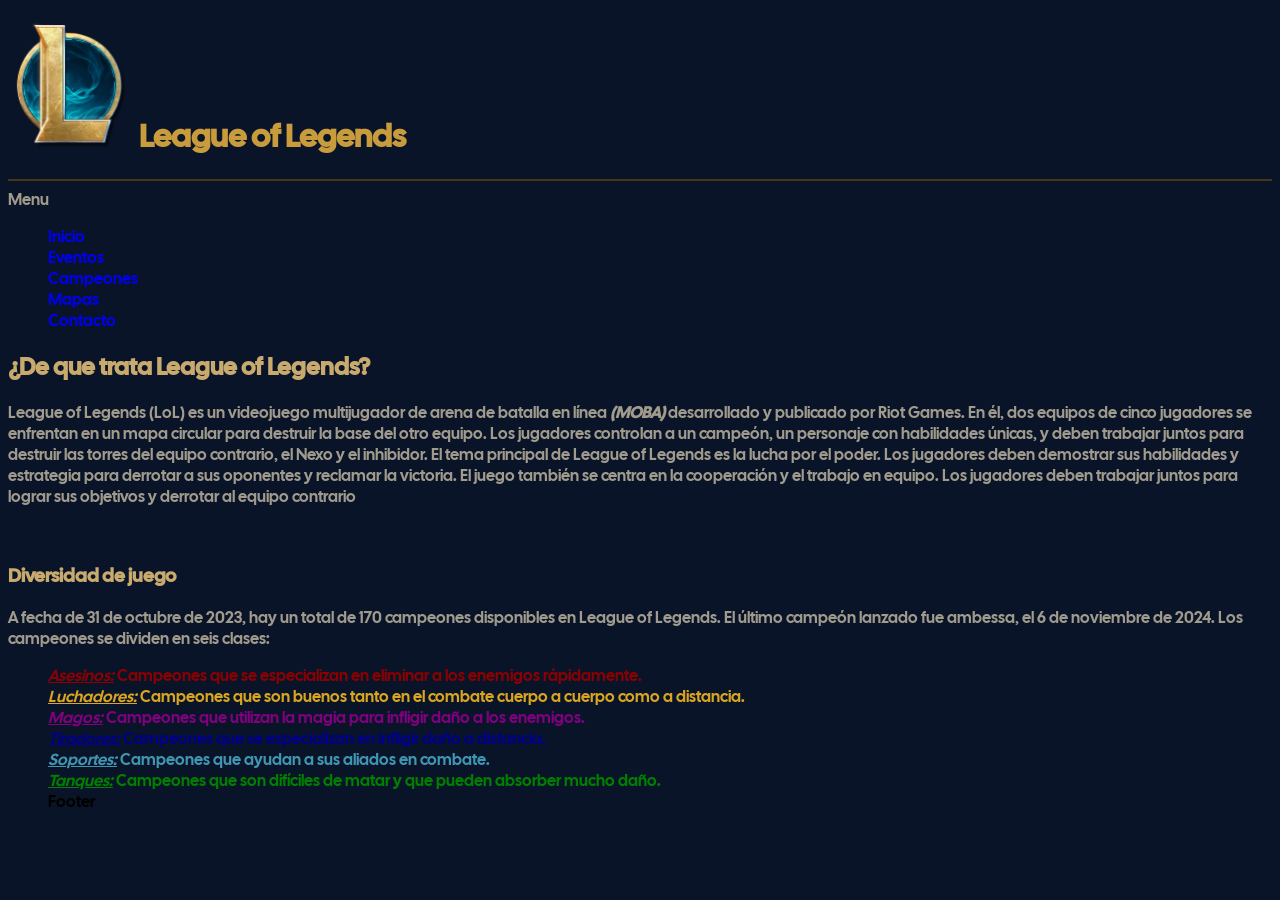
<file: index.html>
<!DOCTYPE html>
<html lang="en">

<head>
    <meta charset="UTF-8">
    <meta name="viewport" content="width=device-width, initial-scale=1.0">
    <link rel="preconnect" href="https://fonts.googleapis.com">
    <link rel="preconnect" href="https://fonts.gstatic.com" crossorigin>
    <link
        href="https://fonts.googleapis.com/css2?family=Cal+Sans&family=Oswald:wght@200..700&family=Roboto:ital,wght@0,100..900;1,100..900&display=swap"
        rel="stylesheet">
    <link rel="stylesheet" href="Style.css">
    <title>League of legends</title>
</head>

<body>
    <Header>

        <h1 class="ColorTitulosPrincipal">
            <a href="https://www.riotgames.com/es" target="_blank"><img src="image/icono.png" Alt="" width="10%"
                    height="10%" /></a>
            League of Legends

        </h1>

    </Header>
    <hr>
    <nav>
        Menu
        <ul>
            <li><a href="index.html">Inicio</a></li>
            <li><a href="eventos.html">Eventos</a></li>
            <li><a href="campeones.html">Campeones</a></li>
            <li><a href="mapas.html">Mapas</a></li>
            <li><a href="contacto.html">Contacto</a></li>



        </ul>
    </nav>
    <h2 class="ColorTituloSecundario">
        ¿De que trata League of Legends?
    </h2>
    <p class="ColorLetrasP">
        League of Legends (LoL) es un videojuego multijugador de arena de batalla en línea <b><i>(MOBA)</i></b>
        desarrollado y publicado por Riot Games. En él, dos equipos de cinco jugadores se enfrentan en un mapa circular
        para destruir la base del otro equipo. Los jugadores controlan a un campeón, un personaje con habilidades
        únicas, y deben trabajar juntos para destruir las torres del equipo contrario, el Nexo y el inhibidor.
        El tema principal de League of Legends es la lucha por el poder. Los jugadores deben demostrar sus habilidades y
        estrategia para derrotar a sus oponentes y reclamar la victoria. El juego también se centra en la cooperación y
        el trabajo en equipo. Los jugadores deben trabajar juntos para lograr sus objetivos y derrotar al equipo
        contrario
    </p>
    <br>
    <h3 class="ColorTituloSecundario">Diversidad de juego </h3>
    <p class="ColorLetrasP">
        A fecha de 31 de octubre de 2023, hay un total de 170 campeones disponibles en League of Legends. El último
        campeón lanzado fue ambessa, el 6 de noviembre de 2024. Los campeones se dividen en seis clases:
    </p>
    </p>
    <ul>
        <li id="asesino"><u><em>
                    Asesinos:</u></em> Campeones que se especializan en eliminar a los enemigos
            rápidamente.</li>
        <li id="luchadores"><u><em>
                    Luchadores:</u></em> Campeones que son buenos tanto en el combate
            cuerpo a cuerpo como a distancia. </li>
        <li id="magos"><u><em>
                    Magos:</u></em> Campeones que utilizan la magia para infligir daño a los
            enemigos.</li>
        <li id="tiradores"><u><em>
                    Tiradores:</u></em> Campeones que se especializan en infligir daño a
            distancia.</li>
        <li id="soportes"><u><em>
                    Soportes:</u></em> Campeones que ayudan a sus aliados en combate.</li>
        <li id="tanques"><u><em>
                    Tanques:</u></em> Campeones que son difíciles de matar y que pueden
            absorber mucho daño.</li>

        <footer class="ColorFooter">
            Footer
        </footer>

</body>

</html>
</file>
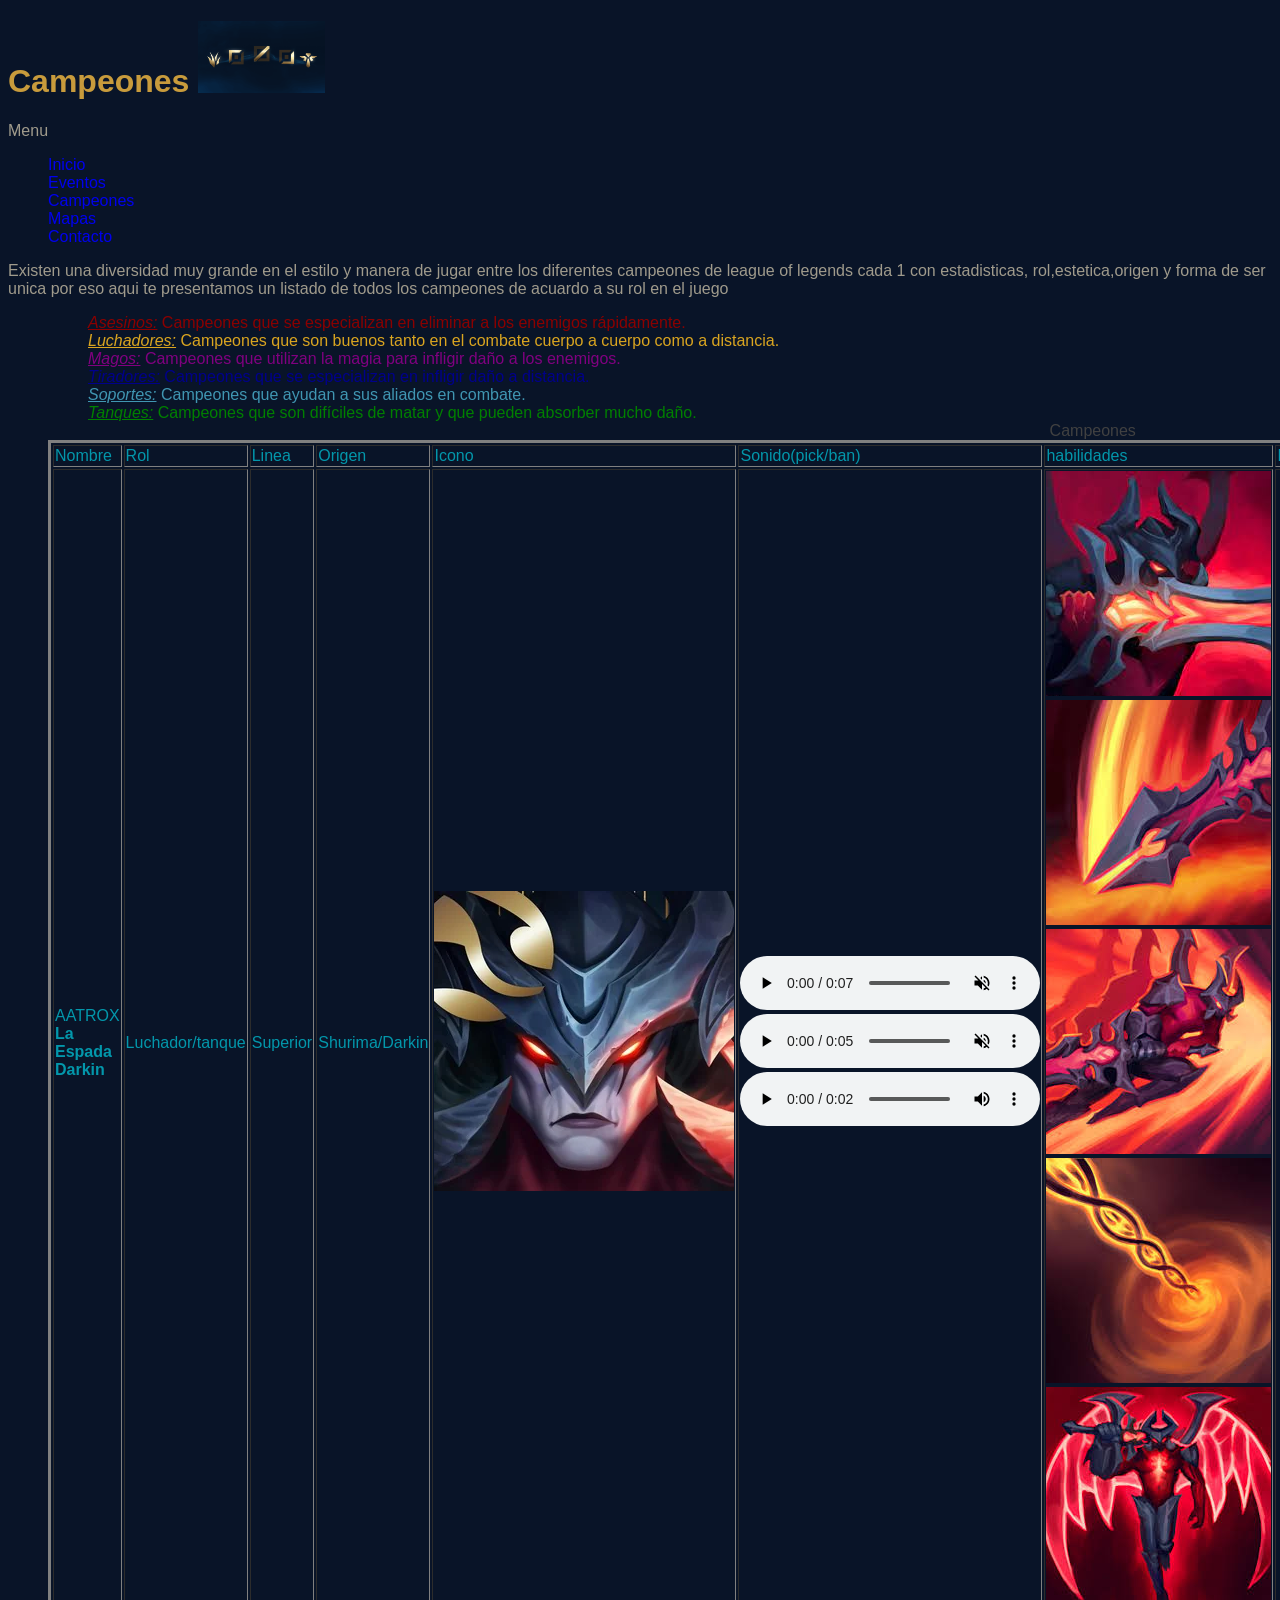
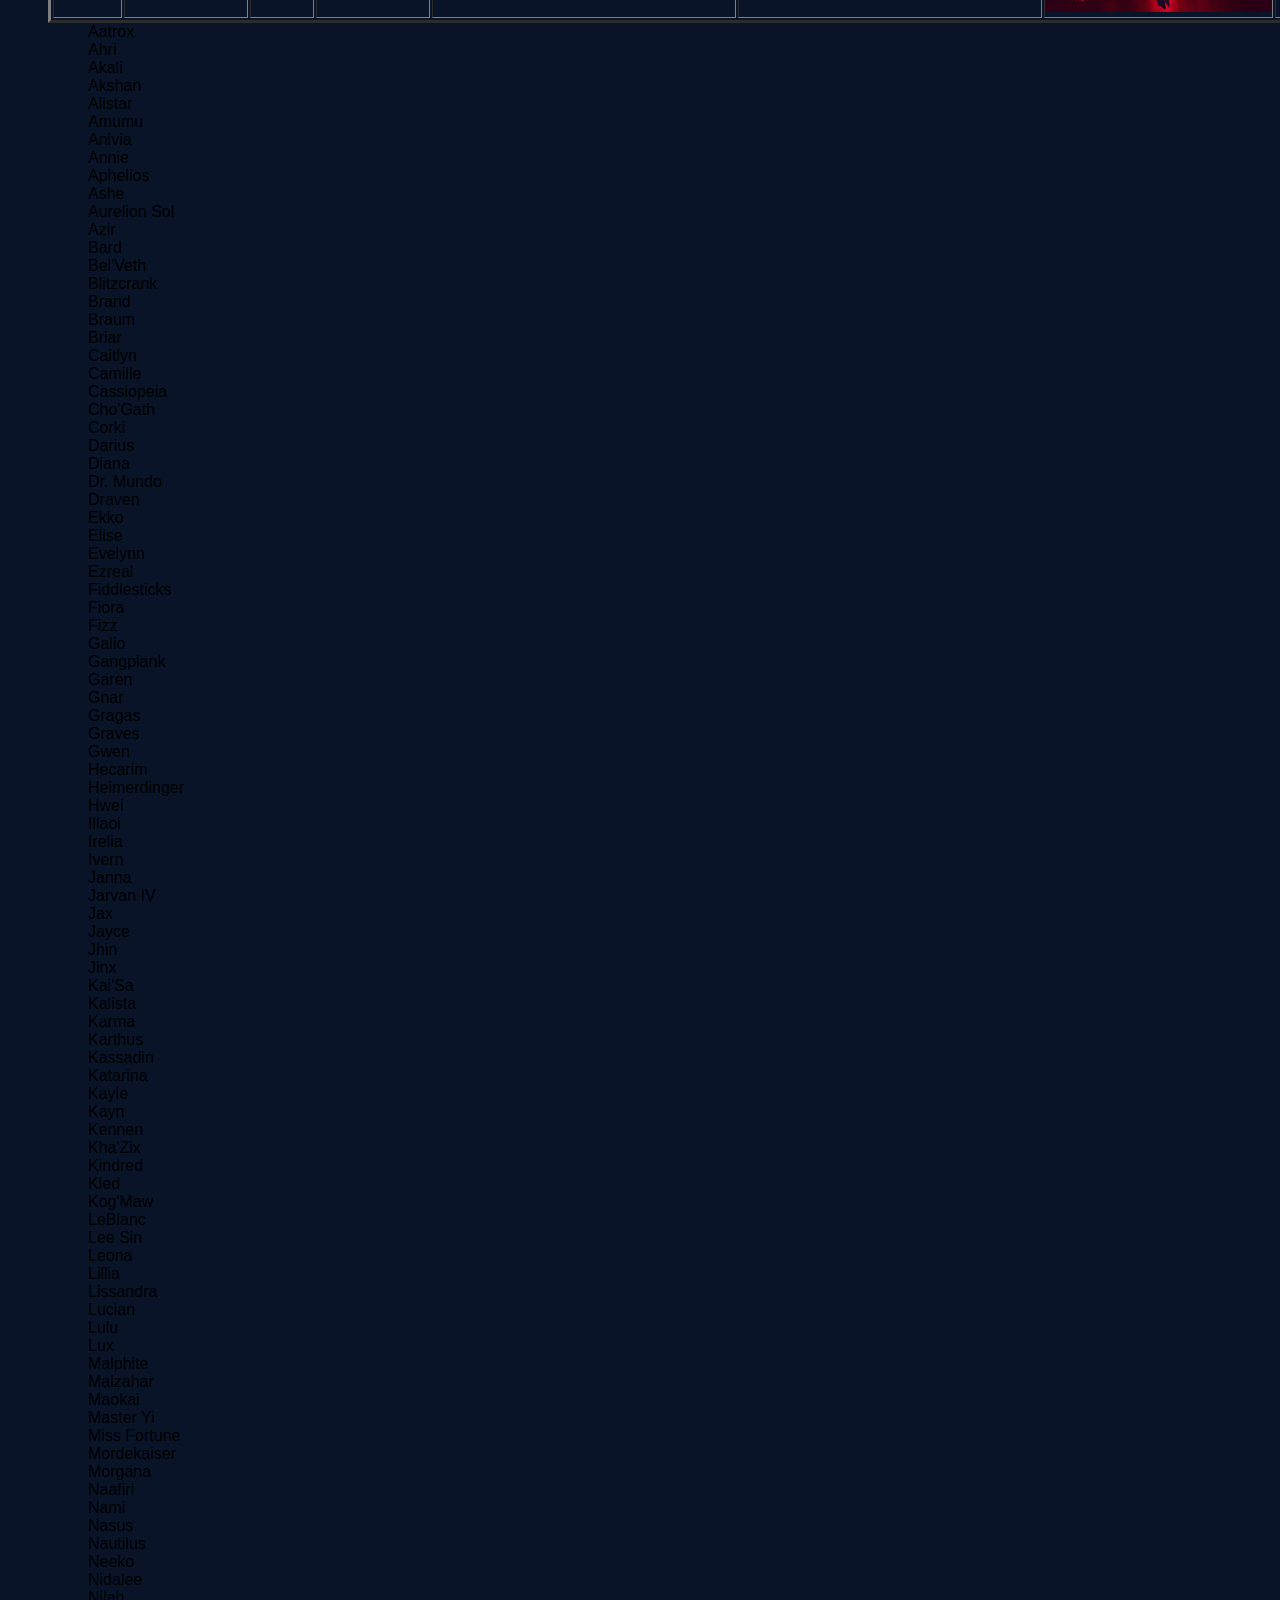
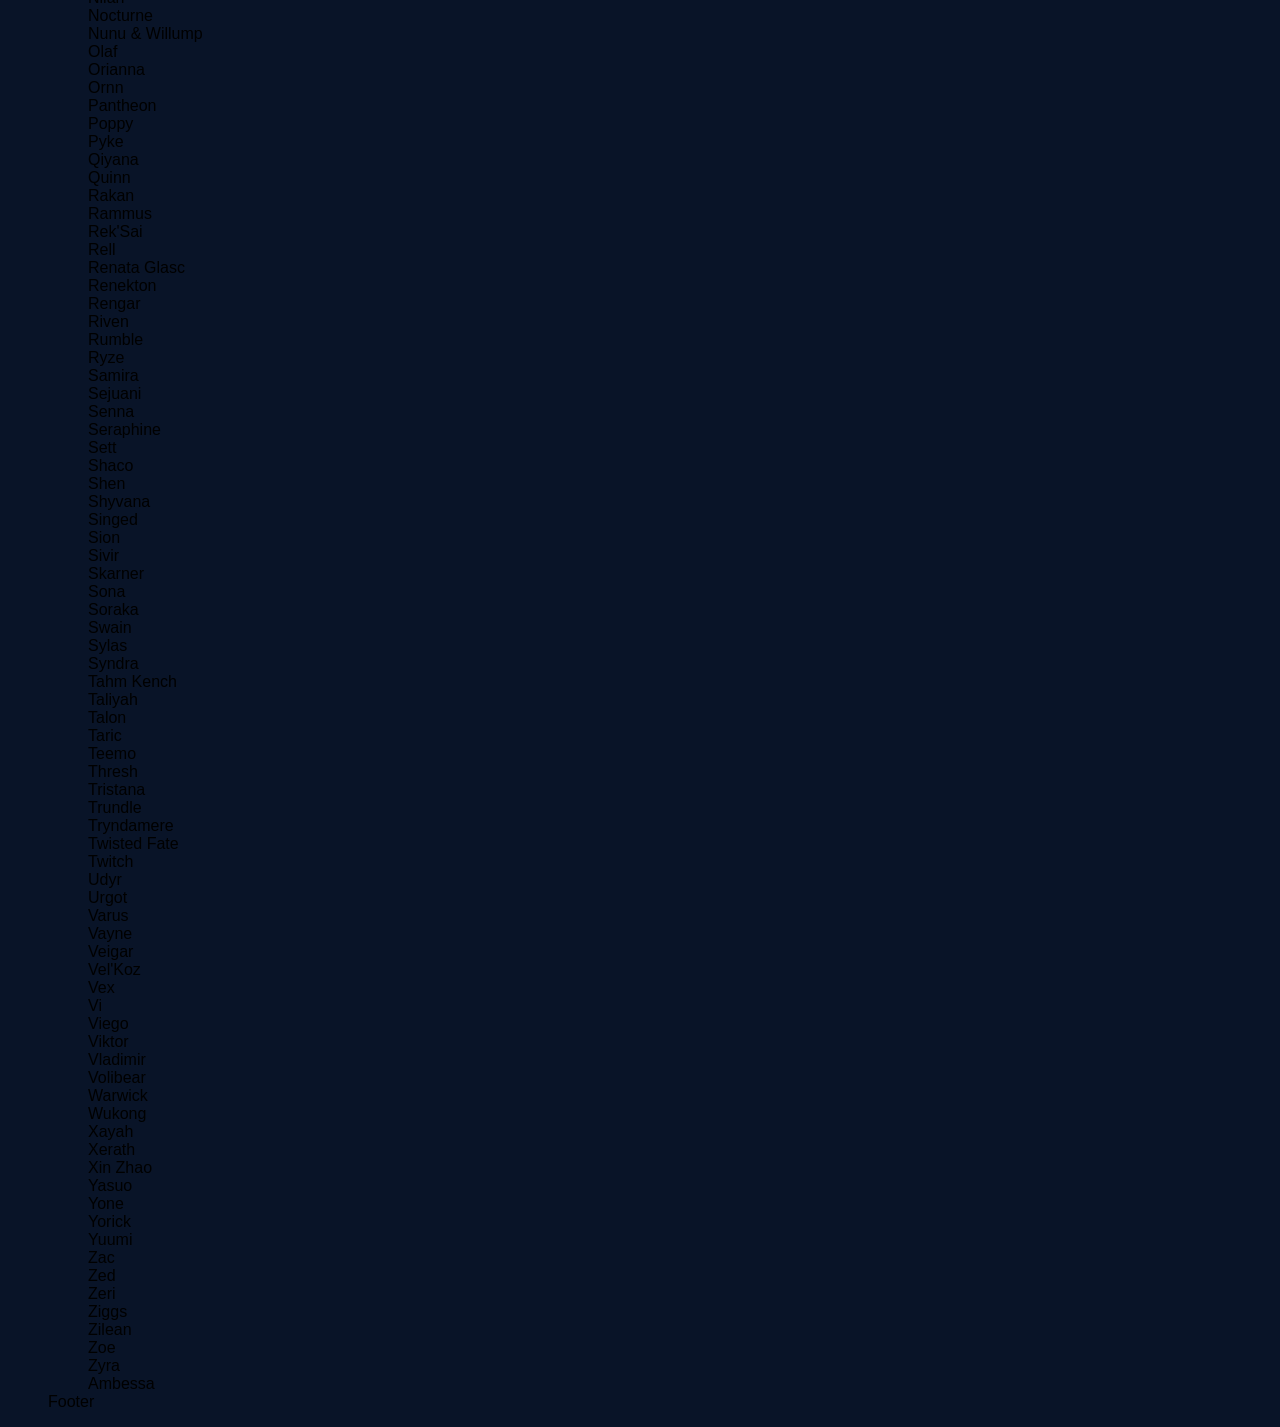
<file: campeones.html>
<!DOCTYPE html>
<html lang="en">

<head>
    <meta charset="UTF-8">
    <meta name="viewport" content="width=device-width, initial-scale=1.0">
    <link rel="stylesheet" href="Style.css">
    <title>Document</title>
</head>

<body>
    <Header>
        <h1 class="ColorTitulosPrincipal">
            Campeones
            <a href="https://www.leagueoflegends.com/es-es/champions/" target="_blank"><img src="image/rol.png" Alt=""
                    width="10%" height="10%" /></a>
        </h1>
    </Header>
    <nav>
        Menu
        <ul>
            <li><a href="index.html">Inicio</a></li>
            <li><a href="eventos.html">Eventos</a></li>
            <li><a href="campeones.html">Campeones</a></li>
            <li><a href="mapas.html">Mapas</a></li>
            <li><a href="contacto.html">Contacto</a></li>



        </ul>
    </nav>
    <p class="ColorLetrasP"> Existen una diversidad muy grande en el estilo y manera de jugar entre los diferentes
        campeones de league of
        legends cada 1 con estadisticas, rol,estetica,origen y forma de ser unica por eso aqui te presentamos un listado
        de todos los campeones de acuardo a su rol en el juego</p>

    <ul>
        <ul>
            <li id="asesino"><u><em>
                        Asesinos:</u></em> Campeones que se especializan en eliminar a los
                enemigos rápidamente.</li>
            <li id="luchadores"><u><em>
                        Luchadores:</u></em> Campeones que son buenos tanto en el combate
                cuerpo a cuerpo como a distancia. </li>
            <li id="magos"><u><em>
                        Magos:</u></em> Campeones que utilizan la magia para infligir daño a
                los
                enemigos.</li>
            <li id="tiradores"><u><em>
                        Tiradores:</u></em> Campeones que se especializan en infligir daño a
                distancia.</li>
            <li id="soportes"><u><em>
                        Soportes:</u></em> Campeones que ayudan a sus aliados en combate.
            </li>
            <li id="tanques"><u><em>
                        Tanques:</u></em> Campeones que son difíciles de matar y que
                pueden
                absorber mucho daño.</li>
        </ul>

        <table class="Tablas" border="3">
            <caption>Campeones</caption>
            <tr>
                <td>Nombre</td>
                <td>Rol</td>
                <td>Linea</td>
                <td>Origen</td>
                <td>Icono</td>
                <td>Sonido(pick/ban)</td>
                <td>habilidades</td>
                <td>Presentacion</td>
            </tr>
            <td>AATROX <b>La Espada Darkin</b></td>
            <td>Luchador/tanque</td>
            <td>Superior</td>
            <td>Shurima/Darkin</td>
            <td>
                <img src="image/AATROX/aatrox.jpg" alt="aatrox" />
            </td>
            <td>
                <audio controls autoplay muted>
                    <source src="audio/AATROX/Aatrox_Select_SFX.ogg">
                </audio>
                <audio controls autoplay muted>
                    <source src="audio/AATROX/Aatrox_Select_new.ogg">
                </audio>
                <audio controls>
                    <source src="audio/AATROX/Aatrox_Ban.ogg">
                </audio>

            </td>
            <td>
                <img src="image/AATROX/pasiva aatrox.jpg " alt="aatrox" />
                <img src="image/AATROX/Q AA.jpg " alt="aatrox" />
                <img src="image/AATROX/E aa.jpg " alt="aatrox" />
                <img src="image/AATROX/W AA.jpg" alt="aatrox" />
                <img src="image/AATROX/R aa.jpg " alt="aatrox" />
            </td>
            <td><iframe width="853" height="480" src="https://www.youtube.com/embed/VsM168iT2zs"
                    title="Presentación de campeón: Aatrox | Jugabilidad - League of Legends" frameborder="0"
                    allow="accelerometer; autoplay; clipboard-write; encrypted-media; gyroscope; picture-in-picture; web-share"
                    referrerpolicy="strict-origin-when-cross-origin" allowfullscreen></iframe></td>
            </tr>





        </table>
        <ul>
            <li>Aatrox</li>
            <li>Ahri</li>
            <li>Akali</li>
            <li>Akshan</li>
            <li>Alistar</li>
            <li>Amumu</li>
            <li>Anivia</li>
            <li>Annie</li>
            <li>Aphelios</li>
            <li>Ashe</li>
            <li>Aurelion Sol</li>
            <li>Azir</li>
            <li>Bard</li>
            <li>Bel'Veth</li>
            <li>Blitzcrank</li>
            <li>Brand</li>
            <li>Braum</li>
            <li>Briar</li>
            <li>Caitlyn</li>
            <li>Camille</li>
            <li>Cassiopeia</li>
            <li>Cho'Gath</li>
            <li>Corki</li>
            <li>Darius</li>
            <li>Diana</li>
            <li>Dr. Mundo</li>
            <li>Draven</li>
            <li>Ekko</li>
            <li>Elise</li>
            <li>Evelynn</li>
            <li>Ezreal</li>
            <li>Fiddlesticks</li>
            <li>Fiora</li>
            <li>Fizz</li>
            <li>Galio</li>
            <li>Gangplank</li>
            <li>Garen</li>
            <li>Gnar</li>
            <li>Gragas</li>
            <li>Graves</li>
            <li>Gwen</li>
            <li>Hecarim</li>
            <li>Heimerdinger</li>
            <li>Hwei</li>
            <li>Illaoi</li>
            <li>Irelia</li>
            <li>Ivern</li>
            <li>Janna</li>
            <li>Jarvan IV</li>
            <li>Jax</li>
            <li>Jayce</li>
            <li>Jhin</li>
            <li>Jinx</li>
            <li>Kai'Sa</li>
            <li>Kalista</li>
            <li>Karma</li>
            <li>Karthus</li>
            <li>Kassadin</li>
            <li>Katarina</li>
            <li>Kayle</li>
            <li>Kayn</li>
            <li>Kennen</li>
            <li>Kha'Zix</li>
            <li>Kindred</li>
            <li>Kled</li>
            <li>Kog'Maw</li>
            <li>LeBlanc</li>
            <li>Lee Sin</li>
            <li>Leona</li>
            <li>Lillia</li>
            <li>Lissandra</li>
            <li>Lucian</li>
            <li>Lulu</li>
            <li>Lux</li>
            <li>Malphite</li>
            <li>Malzahar</li>
            <li>Maokai</li>
            <li>Master Yi</li>
            <li>Miss Fortune</li>
            <li>Mordekaiser</li>
            <li>Morgana</li>
            <li>Naafiri</li>
            <li>Nami</li>
            <li>Nasus</li>
            <li>Nautilus</li>
            <li>Neeko</li>
            <li>Nidalee</li>
            <li>Nilah</li>
            <li>Nocturne</li>
            <li>Nunu & Willump</li>
            <li>Olaf</li>
            <li>Orianna</li>
            <li>Ornn</li>
            <li>Pantheon</li>
            <li>Poppy</li>
            <li>Pyke</li>
            <li>Qiyana</li>
            <li>Quinn</li>
            <li>Rakan</li>
            <li>Rammus</li>
            <li>Rek'Sai</li>
            <li>Rell</li>
            <li>Renata Glasc</li>
            <li>Renekton</li>
            <li>Rengar</li>
            <li>Riven</li>
            <li>Rumble</li>
            <li>Ryze</li>
            <li>Samira</li>
            <li>Sejuani</li>
            <li>Senna</li>
            <li>Seraphine</li>
            <li>Sett</li>
            <li>Shaco</li>
            <li>Shen</li>
            <li>Shyvana</li>
            <li>Singed</li>
            <li>Sion</li>
            <li>Sivir</li>
            <li>Skarner</li>
            <li>Sona</li>
            <li>Soraka</li>
            <li>Swain</li>
            <li>Sylas</li>
            <li>Syndra</li>
            <li>Tahm Kench</li>
            <li>Taliyah</li>
            <li>Talon</li>
            <li>Taric</li>
            <li>Teemo</li>
            <li>Thresh</li>
            <li>Tristana</li>
            <li>Trundle</li>
            <li>Tryndamere</li>
            <li>Twisted Fate</li>
            <li>Twitch</li>
            <li>Udyr</li>
            <li>Urgot</li>
            <li>Varus</li>
            <li>Vayne</li>
            <li>Veigar</li>
            <li>Vel'Koz</li>
            <li>Vex</li>
            <li>Vi</li>
            <li>Viego</li>
            <li>Viktor</li>
            <li>Vladimir</li>
            <li>Volibear</li>
            <li>Warwick</li>
            <li>Wukong</li>
            <li>Xayah</li>
            <li>Xerath</li>
            <li>Xin Zhao</li>
            <li>Yasuo</li>
            <li>Yone</li>
            <li>Yorick</li>
            <li>Yuumi</li>
            <li>Zac</li>
            <li>Zed</li>
            <li>Zeri</li>
            <li>Ziggs</li>
            <li>Zilean</li>
            <li>Zoe</li>
            <li>Zyra</li>
            <li>Ambessa</li>
        </ul>
        <footer>
            Footer
        </footer>
        <ul>
            <li></li>
            <li></li>
            <li></li>
            <li></li>
            <li></li>
        </ul>

</html>
</file>
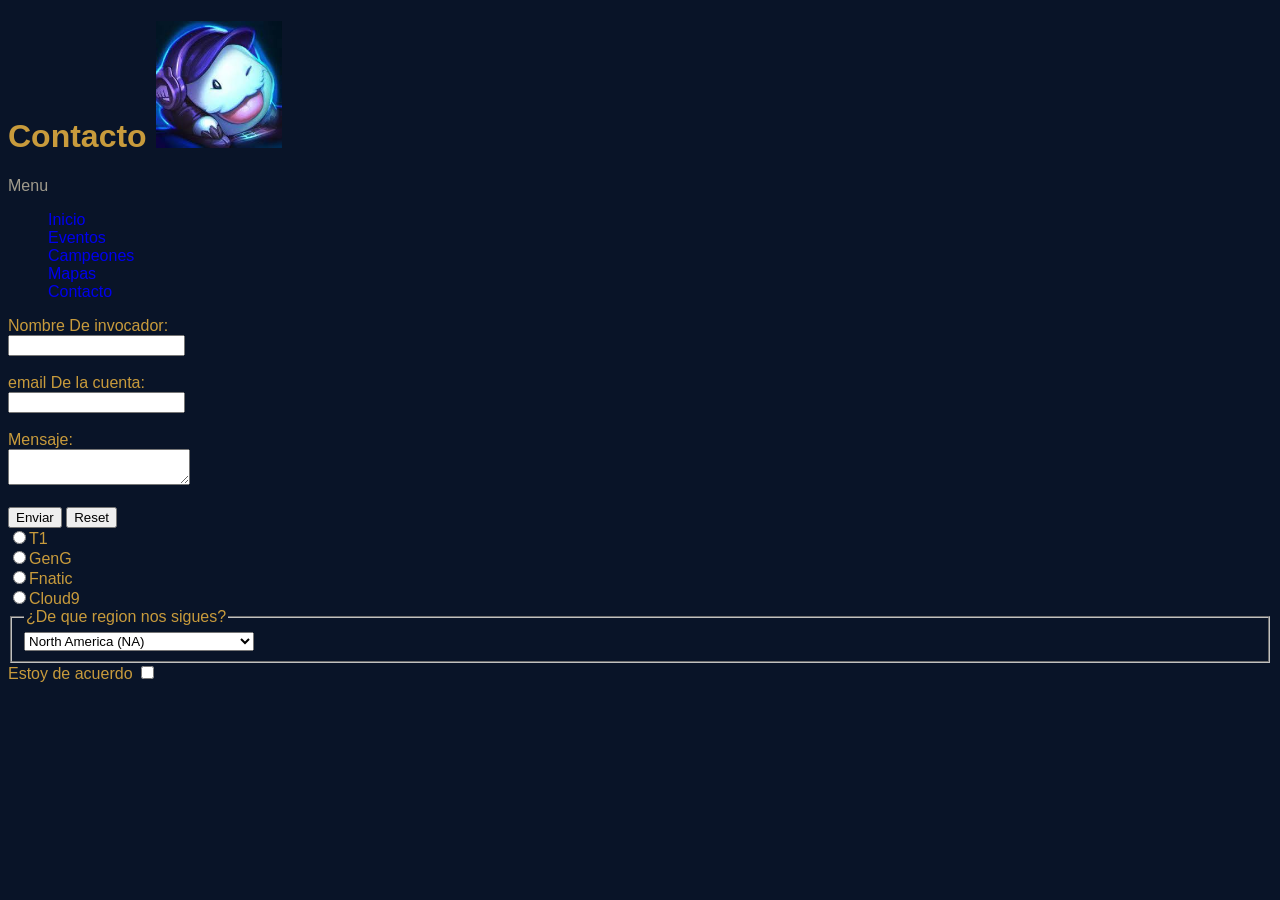
<file: contacto.html>
<!DOCTYPE html>
<html lang="en">

<head>
    <meta charset="UTF-8">
    <meta name="viewport" content="width=device-width, initial-scale=1.0">
    <link rel="stylesheet" href="Style.css">
    <title>Document</title>
</head>

<body>
    <Header>
        <h1 class="ColorTitulosPrincipal">
            Contacto
            <img src="image/poro.jpg" Alt="" width="10%" height="10%" />
        </h1>
    </Header>
    <nav>
        Menu
        <ul>
            <li><a href="index.html">Inicio</a></li>
            <li><a href="eventos.html">Eventos</a></li>
            <li><a href="campeones.html">Campeones</a></li>
            <li><a href="mapas.html">Mapas</a></li>
            <li><a href="contacto.html">Contacto</a></li>



        </ul>
    </nav>
    <form class="ColorTitulosPrincipal" action="" method="post">
        <label for="nombre">Nombre De invocador:</label><br>
        <input type="text" id="nombre" name="nombre"> <br><br>
        <label for="email">email De la cuenta:</label><br>
        <input type="email" id="email" name="email"><br><br>
        <label for="mensaje">Mensaje:</label><br>
        <textarea id="mensaje" name="mensaje"></textarea><br><br>
        <input type="submit" value="Enviar">
        <input type="reset">
        <br>
        <input type="radio" name="radio" id="radio1" value="opcion1">T1<br>
        <input type="radio" name="radio" id="radio1" value="opcion1">GenG<br>
        <input type="radio" name="radio" id="radio1" value="opcion1">Fnatic<br>
        <input type="radio" name="radio" id="radio1" value="opcion1">Cloud9<br>

        <fieldset>
            <legend>¿De que region nos sigues?</legend>
            <select name="region" id="region">
                <option value="NA">North America (NA)</option>
                <option value="EUW">Europe West (EUW)</option>
                <option value="EUNE">Europe Nordic & East (EUNE)</option>
                <option value="KR">Korea (KR)</option>
                <option value="JP">Japan (JP)</option>
                <option value="OCE">Oceania (OCE)</option>
                <option value="LAN">Latin America North (LAN)</option>
                <option value="LAS">Latin America South (LAS)</option>
                <option value="BR">Brazil (BR)</option>
                <option value="TR">Turkey (TR)</option>
                <option value="RU">Russia (RU)</option>
                <option value="SEA">Southeast Asia (SEA)</option>
                <option value="MENA">Middle East & North Africa (MENA)</option>
                <option value="VN">Vietnam (VN)</option>
                <option value="TW">Taiwan (TW)</option>
                <option value="SG">Singapore (SG)</option>
                <option value="CN">China (CN)</option>
            </select>
        </fieldset>
        Estoy de acuerdo <input type="checkbox" name="checkbox" id="checkbox"><br><br>

        <Footer></Footer>
    </form>
</body>

</html>
</file>
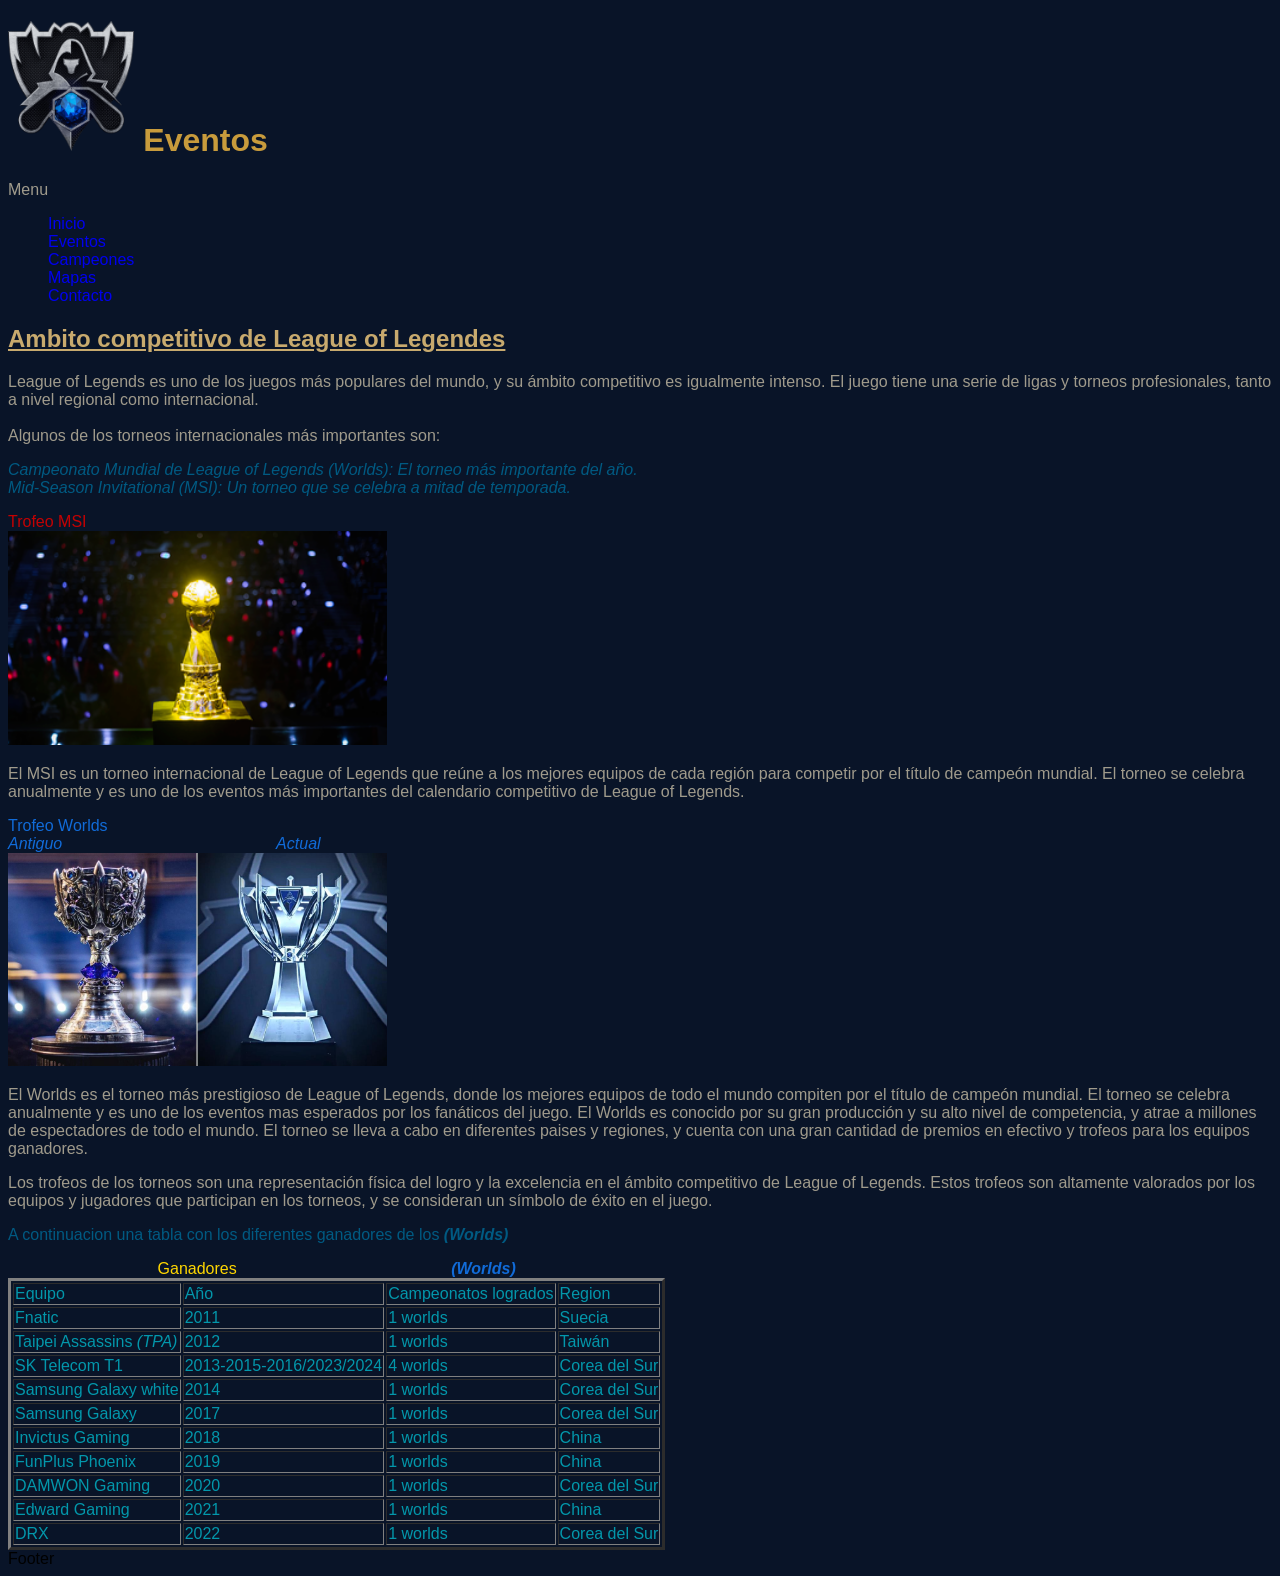
<file: eventos.html>
<!DOCTYPE html>
<html lang="en">

<head>
    <meta charset="UTF-8">
    <meta name="viewport" content="width=device-width, initial-scale=1.0">
    <link rel="stylesheet" href="Style.css">
    <title>Document</title>
</head>

<body>
    <Header>
        <h1 class="ColorTitulosPrincipal">
            <a href="https://lolesports.com/es-MX/" target="_blank"> <img src="image/worlds.png" Alt="" width="10%"
                    height="10%" /></a>
            Eventos

        </h1>
    </Header>
    <nav>
        Menu
        <ul>
            <li><a href="index.html">Inicio</a></li>
            <li><a href="eventos.html">Eventos</a></li>
            <li><a href="campeones.html">Campeones</a></li>
            <li><a href="mapas.html">Mapas</a></li>
            <li><a href="contacto.html">Contacto</a></li>



        </ul>
    </nav>
    <h2 class="ColorTituloSecundario"> <b><u> Ambito competitivo de League of Legendes </b></u></h2>
    <p class="ColorLetrasP">League of Legends es uno de los juegos más populares del mundo, y su ámbito competitivo es
        igualmente intenso. El
        juego tiene una serie de ligas y torneos profesionales, tanto a nivel regional como internacional.
        <br>
        <br>
        Algunos de los torneos internacionales más importantes son:
    </p>


    <em class="ColorHex">Campeonato Mundial de League of Legends (Worlds): El torneo más
        importante del año.</em>
    <br>
    <em class="ColorHex">Mid-Season Invitational (MSI): Un torneo que se celebra a mitad de temporada.</em>

    <p id="msi">
        Trofeo MSI
        <br>
        <img src="image/MSI.png" Alt="MSI" width="30%" height="25%" />
    </p>

    <p class="ColorLetrasP">El MSI es un torneo internacional de League of Legends que reúne a los mejores equipos de
        cada
        región para competir por el título de campeón mundial. El torneo se celebra anualmente y es uno de los eventos
        más
        importantes del calendario competitivo de League of Legends.</p>
    <p class="ColorWorlds">
        Trofeo Worlds
        <br>
        <i>Antiguo Actual</i>
        <br>
        <img src="image/twordls.jpg" Alt="Trofeo Wordls Antiguo y Actual" width="30%" height="25%" />
        <br>

    <p class="ColorLetrasP">El Worlds es el torneo más prestigioso de League of Legends, donde los mejores equipos
        de
        todo el mundo compiten por el título de campeón mundial. El torneo se celebra anualmente y es uno de los
        eventos
        mas esperados por los fanáticos del juego. El Worlds es conocido por su gran producción y su alto nivel de
        competencia, y atrae a millones de espectadores de todo el mundo. El torneo se lleva a cabo en diferentes
        paises y regiones, y cuenta con una gran cantidad de premios en efectivo y trofeos para los equipos
        ganadores.</p>

    </p>

    <p class="ColorLetrasP">Los trofeos de los torneos son una representación física del logro y la excelencia en el
        ámbito competitivo de League of Legends. Estos trofeos son altamente valorados por los equipos y jugadores que
        participan en los torneos, y se consideran un símbolo de éxito en el juego.</p>

    <p class="ColorHex"> A continuacion una tabla con los diferentes ganadores de los <b class=""><i>
                (Worlds)</b></i>
    <table border="3" class="TablaWorlds">


        <caption class="ColorGanador">Ganadores<b class="ColorWorlds"><i>
                    (Worlds)</b></i></caption>
        <tr>
            <td>Equipo </td>
            <td>Año</td>
            <td>Campeonatos logrados</td>
            <td>Region</td>
        </tr>

        <td> Fnatic </td>
        <td>2011</td>
        <td>1 worlds </td>
        <td>Suecia</td>
        </tr>

        <td>Taipei Assassins <em>(TPA)</em> </td>
        <td>2012</td>
        <td>1 worlds </td>
        <td>Taiwán</td>
        </tr>

        <td>SK Telecom T1 </td>
        <td>2013-2015-2016/2023/2024</td>
        <td>4 worlds</td>
        <td>Corea del Sur</td>
        </tr>

        <td> Samsung Galaxy white </td>
        <td>2014</td>
        <td>1 worlds</td>
        <td>Corea del Sur</td>
        </tr>

        <td> Samsung Galaxy </td>
        <td> 2017</td>
        <td> 1 worlds</td>
        <td>Corea del Sur</td>
        </tr>

        <td> Invictus Gaming</td>
        <td>2018</td>
        <td>1 worlds</td>
        <td> China</td>
        </tr>

        <td> FunPlus Phoenix</td>
        <td>2019</td>
        <td>1 worlds</td>
        <td> China</td>
        </tr>

        <td> DAMWON Gaming </td>
        <td>2020</td>
        <td>1 worlds</td>
        <td> Corea del Sur </td>
        </tr>

        <td> Edward Gaming </td>
        <td>2021</td>
        <td>1 worlds</td>
        <td> China </td>
        </tr>
        <td>DRX </td>
        <td>2022</td>
        <td>1 worlds</td>
        <td> Corea del Sur </td>
        </tr>


    </table class="TablaWorlds" border=>
    <footer>
        Footer
    </footer>
</body>

</html>
</file>
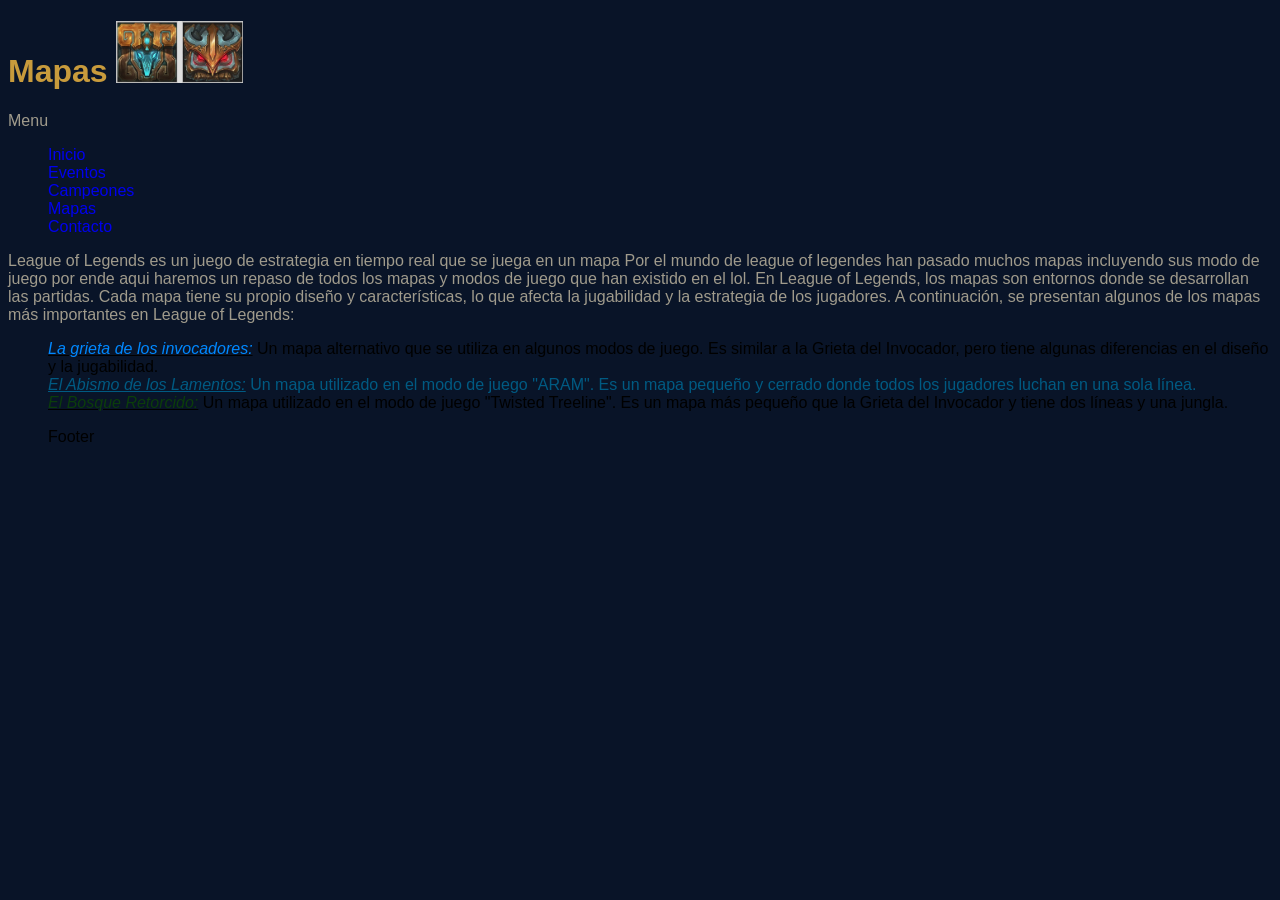
<file: mapas.html>
<!DOCTYPE html>
<html lang="en">

<head>
    <meta charset="UTF-8">
    <meta name="viewport" content="width=device-width, initial-scale=1.0">
    <link rel="stylesheet" href="Style.css">
    <title>Document</title>
</head>

<body>
    <Header>
        <h1 class="ColorTitulosPrincipal">
            Mapas
            <img src="image/grieta.png" Alt="" width="10%" height="10%" />
        </h1>
    </Header>
    <nav>
        Menu
        <ul>
            <li><a href="index.html">Inicio</a></li>
            <li><a href="eventos.html">Eventos</a></li>
            <li><a href="campeones.html">Campeones</a></li>
            <li><a href="mapas.html">Mapas</a></li>
            <li><a href="contacto.html">Contacto</a></li>



        </ul>
    </nav>
    <p class="ColorLetrasP"> League of Legends es un juego de estrategia en tiempo real que se juega en un mapa
        Por el mundo de league of legendes han pasado muchos mapas incluyendo sus modo de juego por ende aqui haremos un
        repaso de todos los mapas y modos de juego que han existido en el lol.
        En League of Legends, los mapas son entornos donde se desarrollan las partidas. Cada mapa tiene su propio diseño
        y características, lo que afecta la jugabilidad y la estrategia de los jugadores. A continuación, se presentan
        algunos de los mapas más importantes en League of Legends:

    <ul>
        <li><u><em id="grieta">
                    La grieta de los invocadores:</u></em> Un mapa alternativo que se
            utiliza en algunos modos de juego. Es similar a la Grieta del Invocador, pero tiene algunas diferencias en
            el diseño y la jugabilidad.
        </li>
        <li class="ColorHex"><u><em>
                    El Abismo de los Lamentos:</u></em> Un mapa utilizado en el modo de
            juego "ARAM". Es un mapa pequeño y cerrado donde todos los jugadores luchan en una sola línea.
        </li>
        <li><u><em id="bosque">
                    El Bosque Retorcido:</u></em> Un mapa utilizado en el modo de juego
            "Twisted Treeline". Es un mapa más pequeño que la Grieta del Invocador y tiene dos líneas y una jungla.
            </p>

            <footer>
                Footer
            </footer>
</body>

</html>
</file>
<file: Style.css>
body {
    font-family: "Cal Sans", sans-serif;
    background-color: #091428
}



#grieta {
    color: rgb(0, 136, 255);
}

#bosque {
    color: #0B3D0B;
}

#msi {
    color: rgba(205, 0, 0, 0.948);
}

#asesino {
    color: darkred;
}

#luchadores {
    color: goldenrod;
}

#magos {
    color: purple;
}

#tiradores {
    color: darkblue;
}

#soportes {
    color: rgb(64, 150, 178);
}

#tanques {
    color: green;
}

hr {
    border: 1px solid #463714;

}

a {
    text-decoration: none;
}

i {
    word-spacing: 210px;

}

.ColorWorlds {
    color: rgb(17, 107, 216);
}

.ColorHex {
    color: #005A82;
}

.ColorGanador {
    color: gold;
}

.Colorfooter {
    color: #010A13;
}

.ColorTitulosPrincipal {
    color: #C89B3C;
}

.ColorTituloSecundario {
    color: #C8AA6E;
}

.Tablas {
    color: rgb(65, 65, 65);
}

.ColorLetrasP {
    color: #A09B8C;
}

ul {
    list-style-type: none;


}

td {
    color: #0397AB;
}

nav {
    color: #A09B8C;
    ;
}
</file>
